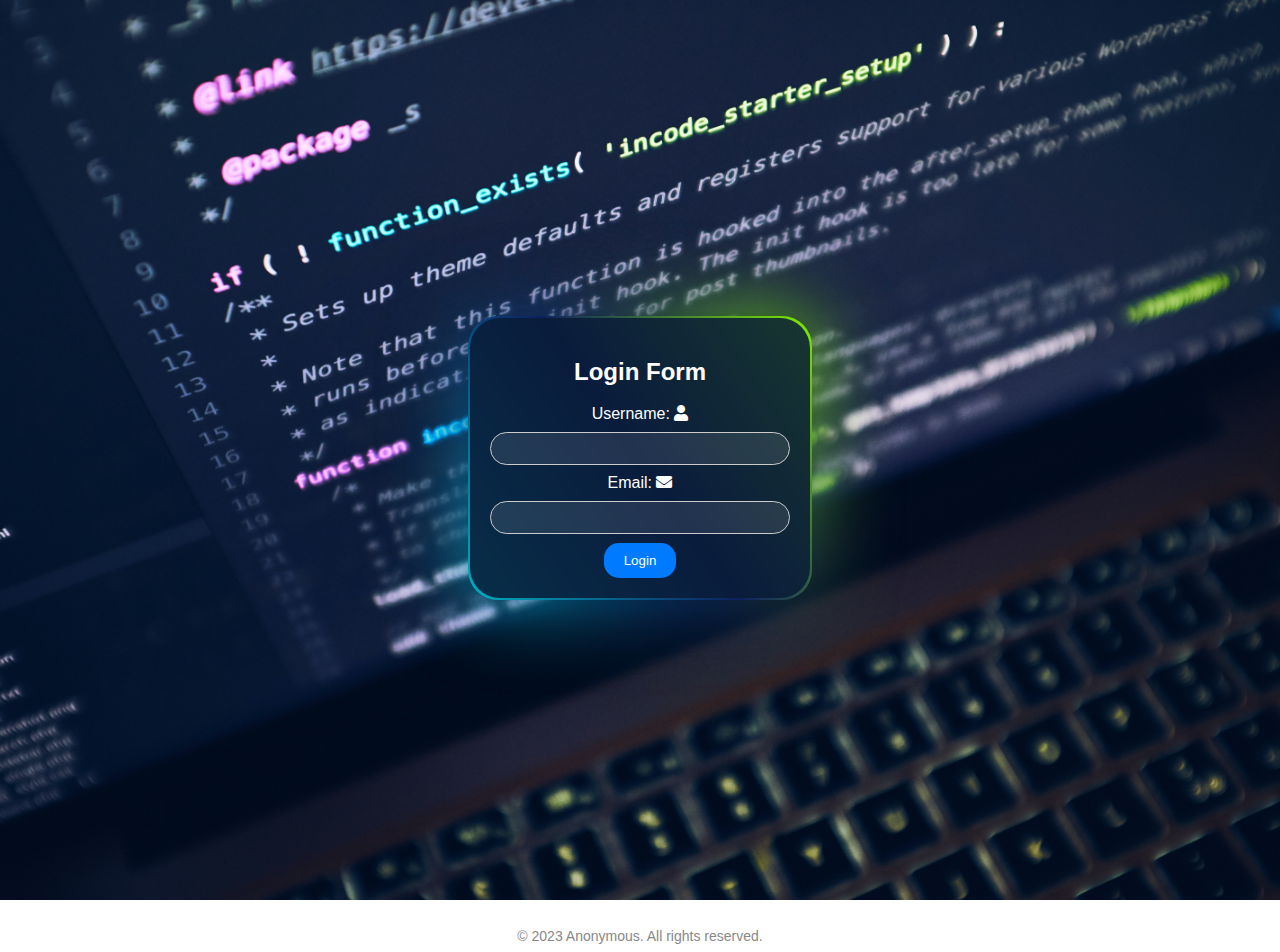
<file: index.html>
<!DOCTYPE html>
<html lang="en">

<head>
    <meta charset="UTF-8">
    <meta name="viewport" content="width=device-width, initial-scale=1.0">
    <title>Login Form</title>
    <link rel="stylesheet" href="stylesLP.css">
    <link rel="stylesheet" href="https://cdnjs.cloudflare.com/ajax/libs/font-awesome/5.15.3/css/all.min.css">

</head>

<body>
    <div class="container">
        <form id="LoginForm" class="form">

            <h2>Login Form</h2>
            <div class="input-container">
                <label for="username">Username:</label>
                <i class="fas fa-user"></i>

                <input type="text" id="username" name="username" required>
            </div>
            <div class="input-container">
                <label for="email">Email:</label>
                <i class="fas fa-envelope"></i>
                <input type="email" id="email" name="email" required>
            </div>

            <button type="button" id="loginButton">Login</button>
        </form>
    </div>

    <script src="script4.js"></script>
</body>
<footer>
    &copy; 2023 Anonymous. All rights reserved.
</footer>


</html>
</file>
<file: stylesLP.css>
body {
    font-family: Arial, sans-serif;
    background-image: url('image3.jpg');
    background-size: cover;
    background-repeat: no-repeat;
    background-attachment: fixed;
    background-position: center;
    color: #fff;
    min-height: 100vh;
}

.container {
    display: flex;
    justify-content: center;
    /* Center the form horizontally */
    align-items: center;
    height: 100vh;
}

.form {
    background-color: rgba(9, 27, 54, 0.884);
    padding: 20px;
    border-radius: 30px;
    box-shadow: 0px 0px 10px rgba(0, 0, 0, 0.2);
    text-align: center;
    width: 300px;
    color: #ffffff;
    position: relative;
}

button {
    background-color: #007BFF;
    color: white;
    border: none;
    padding: 10px 20px;
    border-radius: 15px;
    cursor: pointer;
    transition: box-shadow 0.3s;
    /* Add a transition for the glow effect */
}

button:hover {
    background-color: #0056b3;
    box-shadow: 0 0 20px 5px #007BFF;
    /* Add a glow effect on hover */
}

input {
    width: 94%;
    padding: 8px;
    margin: 9px 0;
    border: 1px solid #ccc;
    border-radius: 100px;
    background-color: rgba(255, 255, 255, 0.1);
    color: #fff;
}

.form::before {
    content: '';
    position: absolute;
    top: -2px;
    left: -2px;
    right: -2px;
    bottom: -2px;
    background: #ffffff;
    z-index: -1;
}

.form::after {
    content: '';
    position: absolute;
    top: -2px;
    left: -2px;
    right: -2px;
    bottom: -2px;
    background: #fff;
    z-index: -2;
    filter: blur(40px);
}

.form::before,
.form::after {
    background: linear-gradient(235deg, #89ff00, #102368, #00bcd0);
    border-radius: 30px;
}

footer {
    text-align: center;
    margin-top: 20px;
    /* Add some spacing above the copyright notice */
    color: #888;
    /* Change the color to your preference */
    font-size: 14px;
    /* Adjust the font size as needed */
}
</file>
